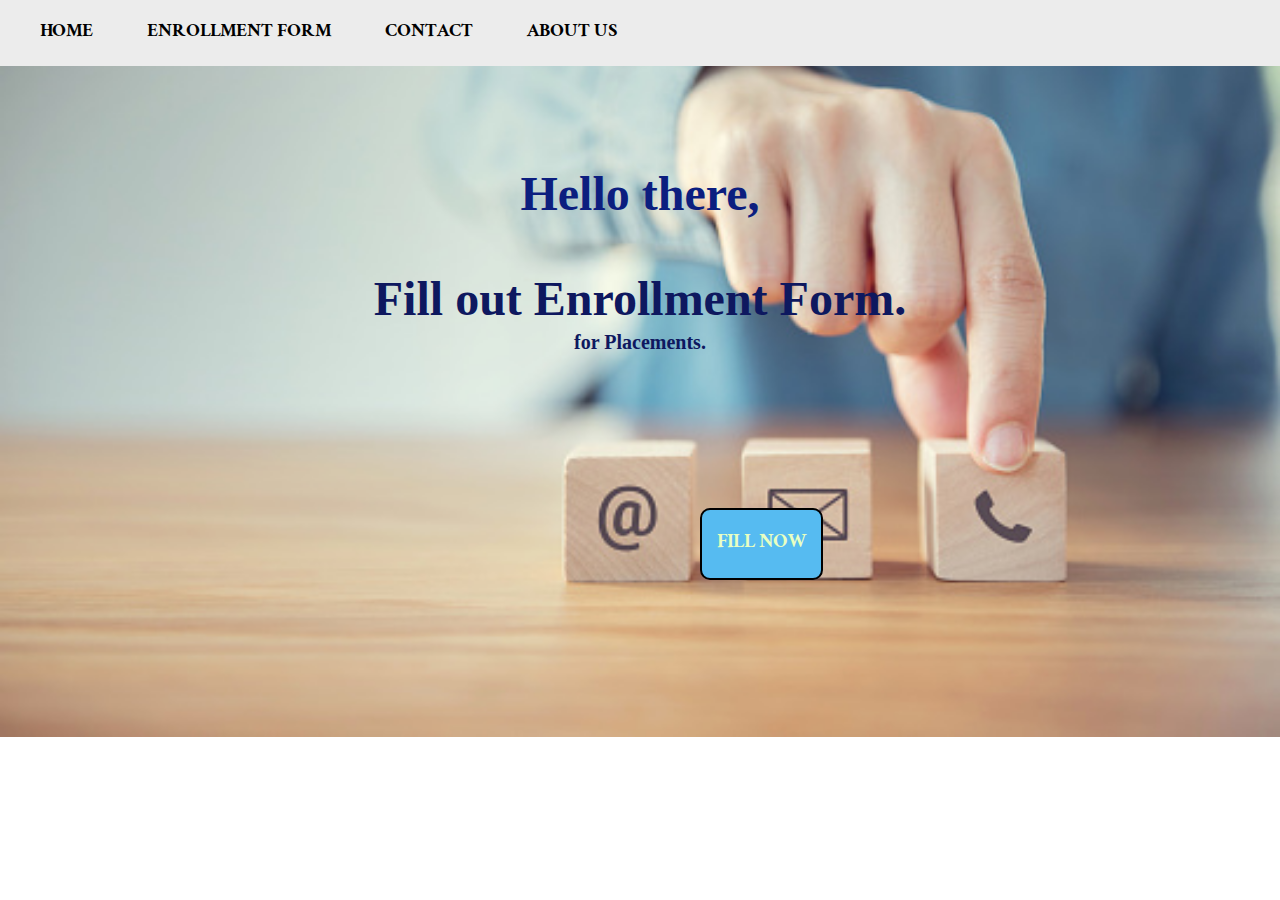
<file: index.html>
<!DOCTYPE html>
<html lang="en">
<head>
    <meta charset="UTF-8">
    <meta http-equiv="X-UA-Compatible" content="IE=edge">
    <meta name="viewport" content="width=device-width, initial-scale=1.0">
    <title>FORM</title>
    <link rel="stylesheet" href="CSS/style.css">
    <link href="https://fonts.googleapis.com/css2?family=Arvo&family=Merriweather:ital@1&family=Montserrat:wght@100&family=Ramaraja&family=Sacramento&display=swap" rel="stylesheet">
</head>
<body>
    <ul>
        <li>HOME</li>
        <li>ENROLLMENT FORM</li>
        <li>CONTACT</li>
        <li>ABOUT US</li>
    </ul>
    <div class="hello">
        <h1>Hello there,</h1>
    </div>
    <div class="fill-form">
        <h1>Fill out Enrollment Form.</h1>
        
    </div>
    <h3 class="h3">for Placements.</h3>
    <a href="form.html">FILL NOW</a>
</body>
</html>
</file>
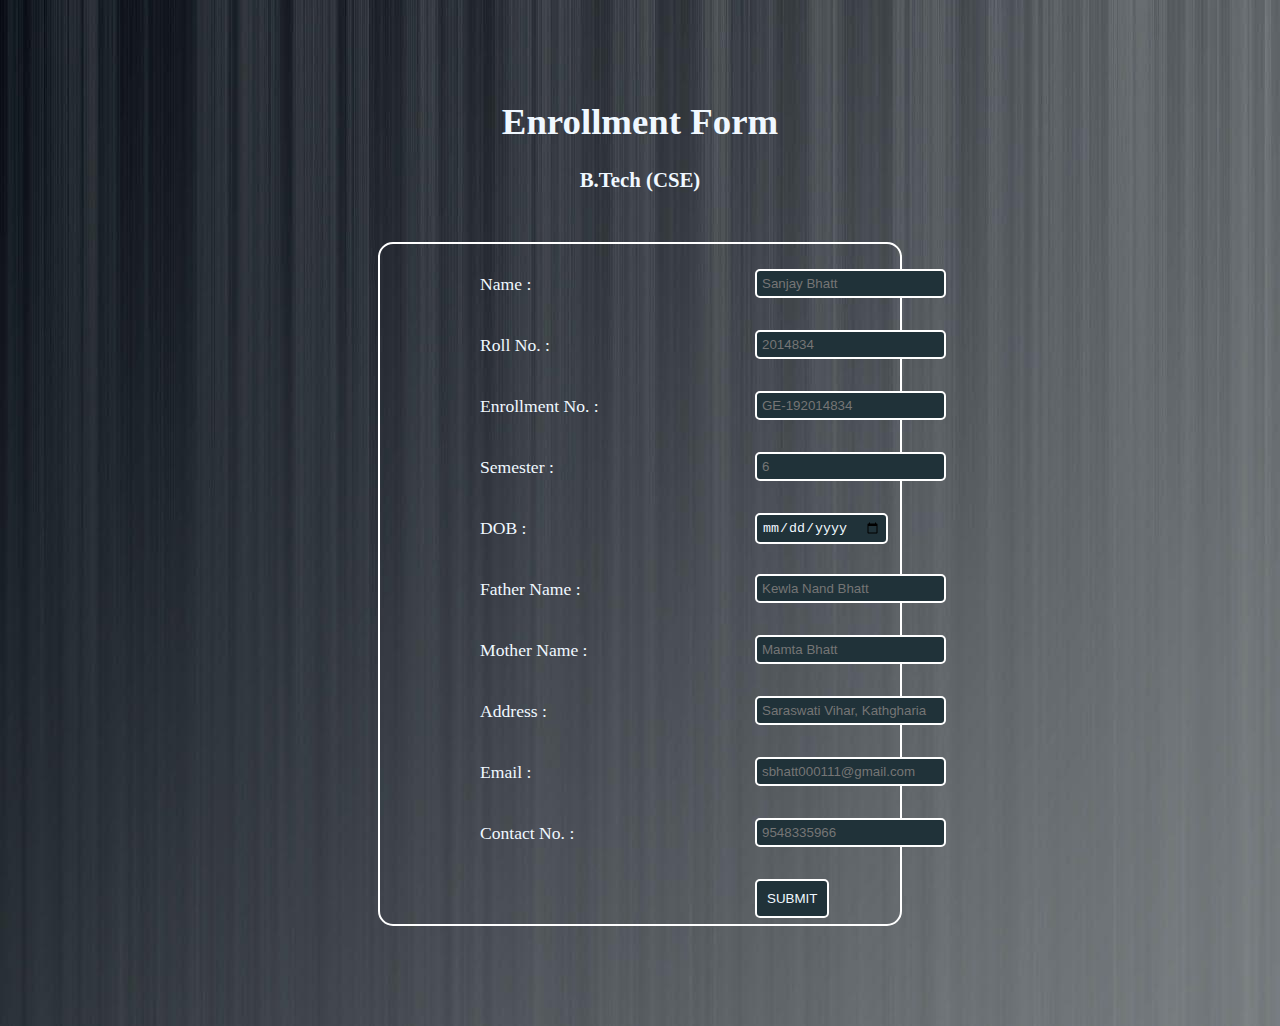
<file: form.html>
<!DOCTYPE html>
<html lang="en">
<head>
    <meta charset="UTF-8">
    <meta http-equiv="X-UA-Compatible" content="IE=edge">
    <meta name="viewport" content="width=device-width, initial-scale=1.0">
    <link rel="stylesheet" href="/CSS/formstyle.css">
    <title>FORM</title>
</head>
<body>
    <div class="heading">
        <h1>Enrollment Form </h1>
        <h3>B.Tech (CSE)</h3>
    </div>
    <div class="form">
        <form action="" >
            <label for="name">Name : </label>
            <input type="text" placeholder="Sanjay Bhatt"> <br>
            <label for="uniRollNo">Roll No. : </label>
            <input type="text" placeholder="2014834"> <br>
            <label for="enrollmentNo">Enrollment No. : </label>
            <input type="text" placeholder="GE-192014834"> <br>
            <label for="semester">Semester : </label>
            <input type="number" placeholder="6"> <br>
            <label for="dob">DOB : </label>
            <input type="date"> <br> 
            <label for="fatherName">Father Name : </label>
            <input type="text" placeholder="Kewla Nand Bhatt"> <br>
            <label for="motherName">Mother Name : </label>
            <input type="text" placeholder="Mamta Bhatt"> <br>
            <label for="address">Address : </label>
            <input type="text" placeholder="Saraswati Vihar, Kathgharia"> <br>
            <label for="email">Email : </label>
            <input type="text" placeholder="sbhatt000111@gmail.com"> <br>
            <label for="contact">Contact No. : </label>
            <input type="text" placeholder="9548335966">  <br>
            <input type="button" onclick="submit" value="SUBMIT" id="submit-btn">
        </form>
    </div>
</body>
</html>
</file>
<file: CSS/style.css>
body {
    margin : 0px;
    background-image: url("/Images/img.jpg");
    background-repeat: no-repeat;
    background-size: cover;
}

ul {
    margin: 0px;
    padding: 15px;
    background-color: #ECECEC;
}

li {
    font-family: 'Ramaraja', serif;
    font-size: 1.3rem;
    display: inline;
    margin: 10px;
    padding: 15px;
}

li:hover {
    background-color: #5463FF;
    color: #F7F7F7;
}

h1 {
    font-size: 3rem; 
    margin-bottom: 5px;
}

h3 {
    font-size: 20px;
}

.hello {
    text-align: center;
    margin: 100px auto 50px auto;
    color: #0C1E7F;
}

.fill-form {
    text-align: center;
    color: #0E185F;
    margin-bottom: 0;
}

.h3 {
    margin-top: 0px;
    text-align: center;
    color: #0E185F
}

a:hover {
    background-color: #4D77FF;
    color: white;
    border-color: white;
}

a {
    border: 2px solid black;
    padding: 15px;
    border-radius: 10px;
    text-decoration: none;
    font-family: 'Ramaraja', serif;
    font-size: 1.4rem;
    text-align: center;
    background-color: #56BBF1;
    color: #E8FFC2;
    position: absolute;
    left: 700px;
    bottom: 320px;
}
</file>
<file: CSS/formstyle.css>
body {
    margin: 100px 0 100px 0;
    background-image: url("/Images/form-background.jpg");
    color: aliceblue;
}

.heading {
    text-align: center;
}

h1 {
    font-size: 2.3rem;
}

h3 {
    font-size: 1.3rem;
}

.form {
    margin: 50px auto;
    border: 2px solid white;
    border-radius: 15px;
    width: 500px;
    height: 660px;
    padding: 10px;
}

label {
    font-size: 1.1rem;
    display: inline-block;
    margin: 15px;
    padding: 5px;
    position: relative;
    left: 70px;
}

input {
    display: inline-block;
    margin: 15px;
    padding: 5px;
    position: absolute;
    left: 740px;
    border-radius: 5px;
    border: 2px solid white;
    background-color: #203239;
    color: aliceblue;
}

input:focus {
    outline: 2px solid #42C2FF;
    border: 2px solid #42C2FF;
}

#submit-btn{
    padding: 10px;
}
</file>
